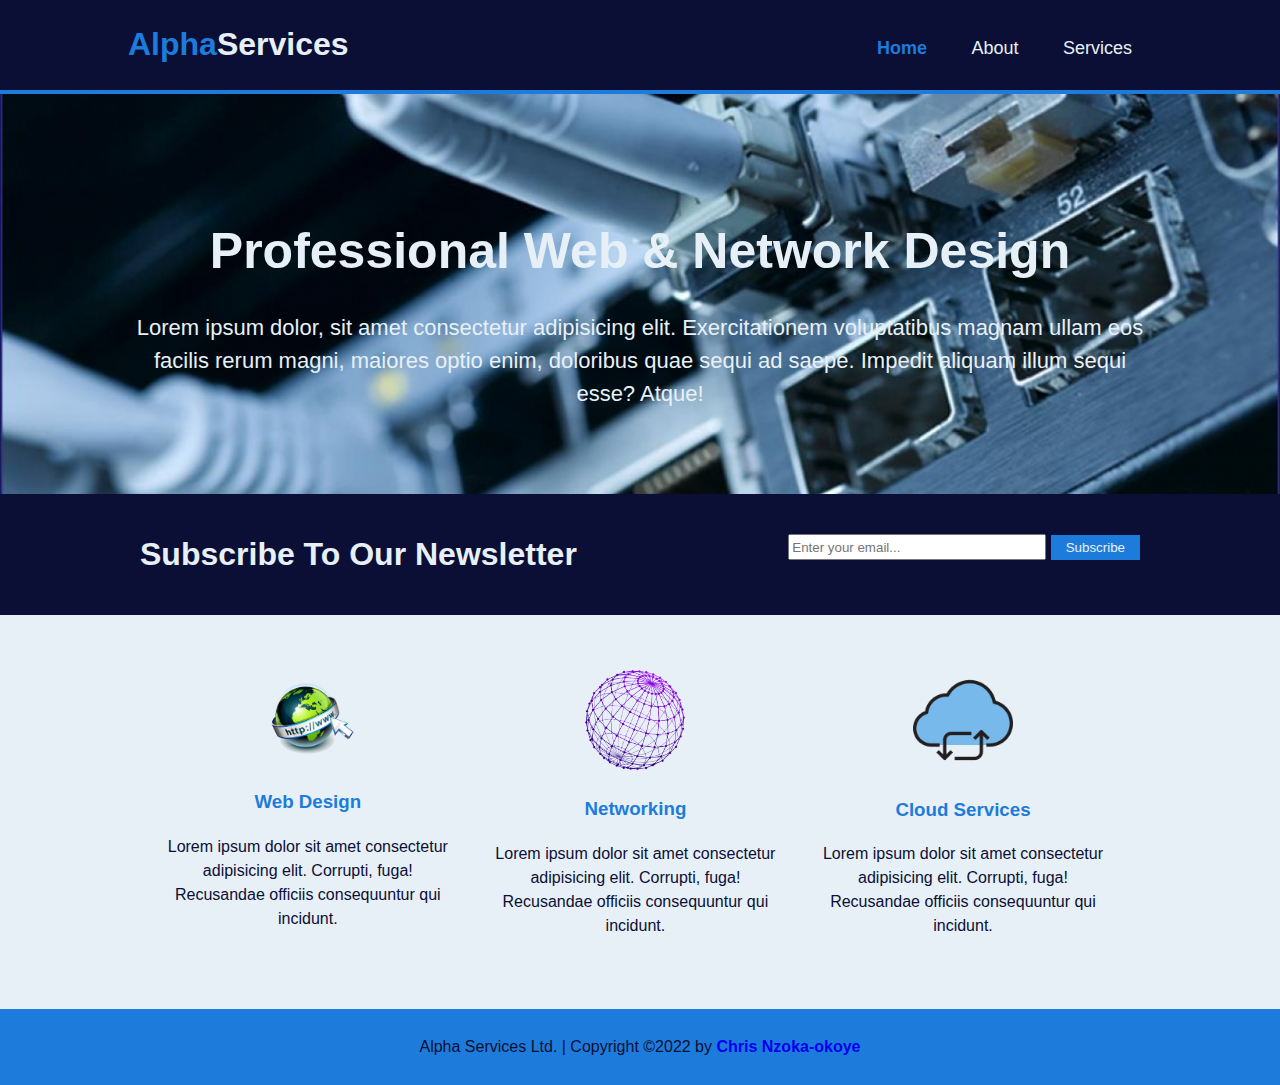
<file: index.html>
<!DOCTYPE html>
<html lang="en">
  <head>
    <meta charset="UTF-8" />
    <meta http-equiv="X-UA-Compatible" content="IE=edge" />
    <meta name="viewport" content="width=device-width, initial-scale=1.0" />
    <meta name="description" content="Professional website design" />
    <meta
      name="keywords"
      content="web design, web development, Computer networking, On-premise cloud setup, Server and data center setup"
    />
    <meta name="author" content="Chris Nzoka-okoye" />
    <title>Alpha | Welcome</title>
    <link rel="stylesheet" href="./css/styles.css" />
  </head>
  <body>
    <header>
      <div class="container">
        <div id="branding">
          <h1>
            <a href="./index.html"
              ><span class="brand_highlight">Alpha</span>Services</a
            >
          </h1>
        </div>
        <nav>
          <ul>
            <li class="current"><a href="./index.html">Home</a></li>
            <li><a href="./about.html">About</a></li>
            <li><a href="./services.html">Services</a></li>
          </ul>
        </nav>
      </div>
    </header>
    <main>
      <section id="showcase">
        <div class="container">
          <h1>Professional Web & Network Design</h1>
          <p>
            Lorem ipsum dolor, sit amet consectetur adipisicing elit.
            Exercitationem voluptatibus magnam ullam eos facilis rerum magni,
            maiores optio enim, doloribus quae sequi ad saepe. Impedit aliquam
            illum sequi esse? Atque!
          </p>
        </div>
      </section>
      <section id="newsletter">
        <div class="container">
          <h1>Subscribe To Our Newsletter</h1>
          <form action="#" method="post">
            <input type="email" placeholder="Enter your email..." />
            <button type="submit" class="button_1">Subscribe</button>
          </form>
        </div>
      </section>
      <section id="boxes">
        <div class="container">
          <div class="box">
            <img src="./img/web-design.png" alt="web design" />
            <h3>Web Design</h3>
            <p>
              Lorem ipsum dolor sit amet consectetur adipisicing elit. Corrupti,
              fuga! Recusandae officiis consequuntur qui incidunt.
            </p>
          </div>
          <div class="box">
            <img src="./img/networking.png" alt="Computer Networking" />
            <h3>Networking</h3>
            <p>
              Lorem ipsum dolor sit amet consectetur adipisicing elit. Corrupti,
              fuga! Recusandae officiis consequuntur qui incidunt.
            </p>
          </div>
          <div class="box">
            <img src="./img/cloud.png" alt="cloud services" />
            <h3>Cloud Services</h3>
            <p>
              Lorem ipsum dolor sit amet consectetur adipisicing elit. Corrupti,
              fuga! Recusandae officiis consequuntur qui incidunt.
            </p>
          </div>
        </div>
      </section>
    </main>
    <footer>
      <p>
        Alpha Services Ltd. | Copyright &copy;2022 by
        <a href="https://www.linktr.ee/chrisnzoka">Chris Nzoka-okoye</a>
      </p>
    </footer>
  </body>
</html>
</file>
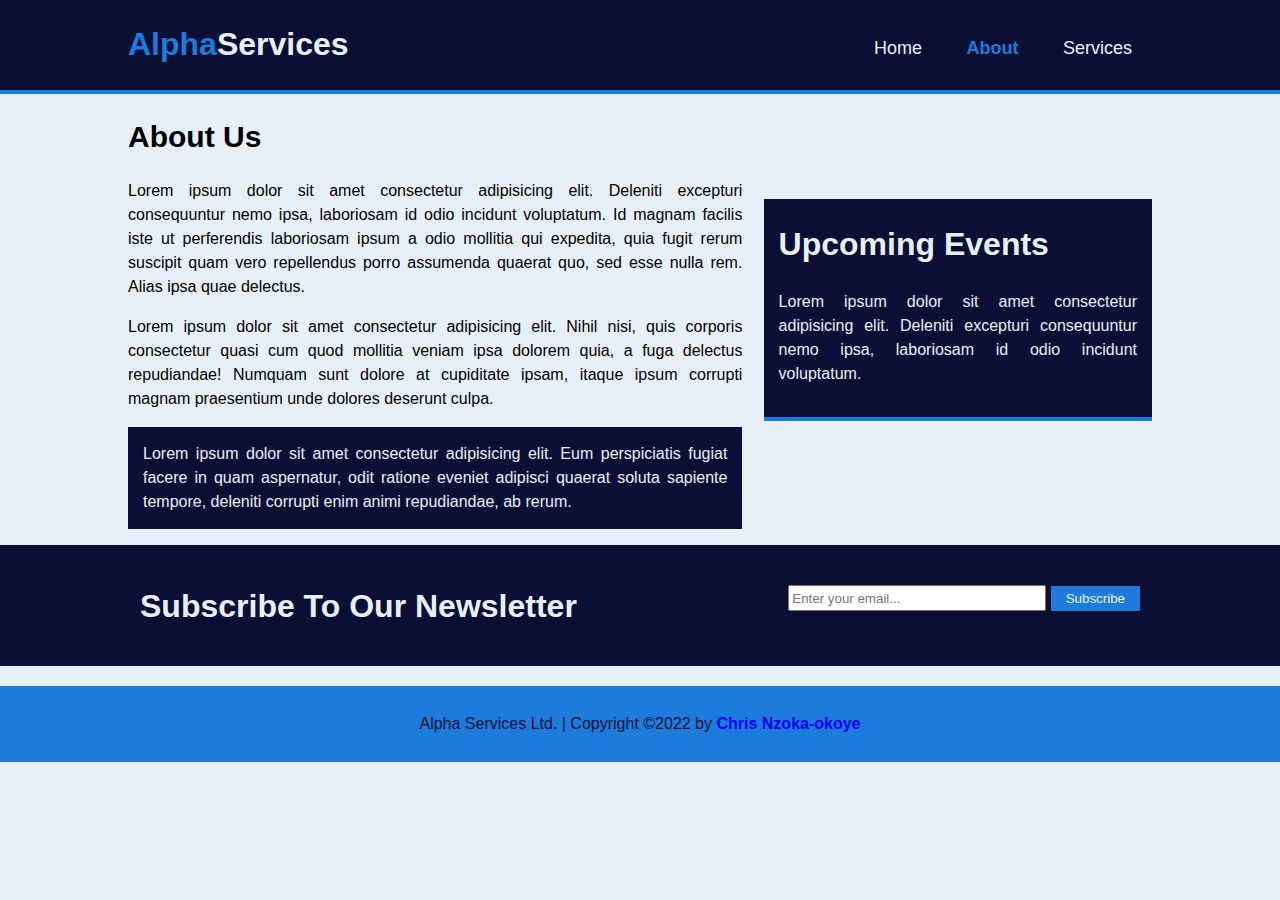
<file: about.html>
<!DOCTYPE html>
<html lang="en">
  <head>
    <meta charset="UTF-8" />
    <meta http-equiv="X-UA-Compatible" content="IE=edge" />
    <meta name="viewport" content="width=device-width, initial-scale=1.0" />
    <meta
      name="description"
      content="Professional web and networking services"
    />
    <meta
      name="keywords"
      content="web design, web development, Computer networking, On-premise cloud setup, Server and data center setup"
    />
    <meta name="author" content="Chris Nzoka-okoye" />
    <title>Alpha | About</title>
    <link rel="stylesheet" href="./css/styles.css" />
  </head>
  <body>
    <header>
      <div class="container">
        <div id="branding">
          <h1>
            <a href="./index.html"
              ><span class="brand_highlight">Alpha</span>Services</a
            >
          </h1>
        </div>
        <nav>
          <ul>
            <li><a href="./index.html">Home</a></li>
            <li class="current"><a href="./about.html">About</a></li>
            <li><a href="./services.html">Services</a></li>
          </ul>
        </nav>
      </div>
    </header>
    <main>
      <section id="about">
        <div class="container">
          <article id="main-col">
            <h1 class="page-title">About Us</h1>
            <p>
              Lorem ipsum dolor sit amet consectetur adipisicing elit. Deleniti
              excepturi consequuntur nemo ipsa, laboriosam id odio incidunt
              voluptatum. Id magnam facilis iste ut perferendis laboriosam ipsum
              a odio mollitia qui expedita, quia fugit rerum suscipit quam vero
              repellendus porro assumenda quaerat quo, sed esse nulla rem. Alias
              ipsa quae delectus.
            </p>
            <p>
              Lorem ipsum dolor sit amet consectetur adipisicing elit. Nihil
              nisi, quis corporis consectetur quasi cum quod mollitia veniam
              ipsa dolorem quia, a fuga delectus repudiandae! Numquam sunt
              dolore at cupiditate ipsam, itaque ipsum corrupti magnam
              praesentium unde dolores deserunt culpa.
            </p>
            <p class="dark">
              Lorem ipsum dolor sit amet consectetur adipisicing elit. Eum
              perspiciatis fugiat facere in quam aspernatur, odit ratione
              eveniet adipisci quaerat soluta sapiente tempore, deleniti
              corrupti enim animi repudiandae, ab rerum.
            </p>
          </article>
          <aside id="sidebar" class="dark">
            <h1>Upcoming Events</h1>
            <p>
              Lorem ipsum dolor sit amet consectetur adipisicing elit. Deleniti
              excepturi consequuntur nemo ipsa, laboriosam id odio incidunt
              voluptatum.
            </p>
          </aside>
        </div>
      </section>
      <section id="newsletter">
        <div class="container">
          <h1>Subscribe To Our Newsletter</h1>
          <form action="" method="post">
            <input type="email" placeholder="Enter your email..." />
            <button type="submit" class="button_1">Subscribe</button>
          </form>
        </div>
      </section>
    </main>
    <footer>
      <p>
        Alpha Services Ltd. | Copyright &copy;2022 by
        <a href="https://www.linktr.ee/chrisnzoka">Chris Nzoka-okoye</a>
      </p>
    </footer>
  </body>
</html>
</file>
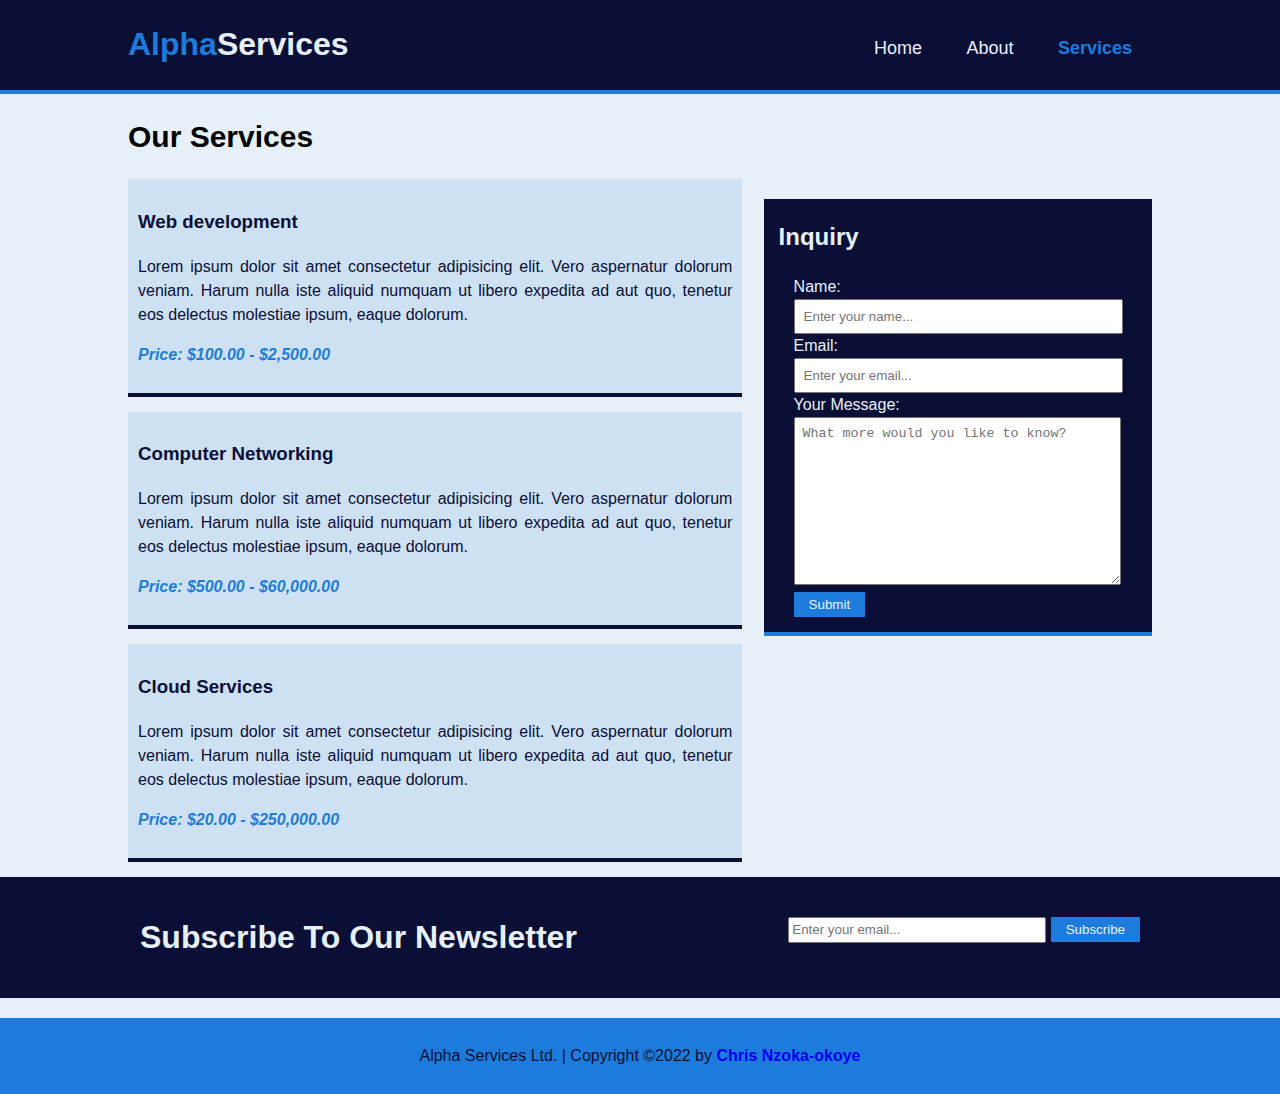
<file: services.html>
<!DOCTYPE html>
<html lang="en">
  <head>
    <meta charset="UTF-8" />
    <meta http-equiv="X-UA-Compatible" content="IE=edge" />
    <meta name="viewport" content="width=device-width, initial-scale=1.0" />
    <meta name="description" content="Professional website design" />
    <meta
      name="keywords"
      content="web design, web development, Computer networking, On-premise cloud setup, Server and data center setup"
    />
    <meta name="author" content="Chris Nzoka-okoye" />
    <title>Alpha | Services</title>
    <link rel="stylesheet" href="./css/styles.css" />
  </head>
  <body>
    <header>
      <div class="container">
        <div id="branding">
          <h1>
            <a href="./index.html"
              ><span class="brand_highlight">Alpha</span>Services</a
            >
          </h1>
        </div>
        <nav>
          <ul>
            <li><a href="./index.html">Home</a></li>
            <li><a href="./about.html">About</a></li>
            <li class="current"><a href="./services.html">Services</a></li>
          </ul>
        </nav>
      </div>
    </header>
    <main>
      <section id="services">
        <div class="container">
          <article id="main-col">
            <h1 class="page-title">Our Services</h1>
            <ul id="service">
              <li>
                <h3>Web development</h3>
                <p>
                  Lorem ipsum dolor sit amet consectetur adipisicing elit. Vero
                  aspernatur dolorum veniam. Harum nulla iste aliquid numquam ut
                  libero expedita ad aut quo, tenetur eos delectus molestiae
                  ipsum, eaque dolorum.
                </p>
                <p class="price">Price: $100.00 - $2,500.00</p>
              </li>
              <li>
                <h3>Computer Networking</h3>
                <p>
                  Lorem ipsum dolor sit amet consectetur adipisicing elit. Vero
                  aspernatur dolorum veniam. Harum nulla iste aliquid numquam ut
                  libero expedita ad aut quo, tenetur eos delectus molestiae
                  ipsum, eaque dolorum.
                </p>
                <p class="price">Price: $500.00 - $60,000.00</p>
              </li>
              <li>
                <h3>Cloud Services</h3>
                <p>
                  Lorem ipsum dolor sit amet consectetur adipisicing elit. Vero
                  aspernatur dolorum veniam. Harum nulla iste aliquid numquam ut
                  libero expedita ad aut quo, tenetur eos delectus molestiae
                  ipsum, eaque dolorum.
                </p>
                <p class="price">Price: $20.00 - $250,000.00</p>
              </li>
            </ul>
          </article>
          <aside id="sidebar" class="dark">
            <h2>Inquiry</h2>
            <form class="inquiry" action="#" method="post">
              <label for="name">Name:</label><br />
              <input
                name="submitted-name"
                id="name"
                autocomplete="name"
                placeholder="Enter your name..."
              /><br />
              <label for="email">Email:</label><br />
              <input
                name="submitted-email"
                id="email"
                autocomplete="email"
                placeholder="Enter your email..."
              /><br />
              <label for="message">Your Message:</label><br>
              <textarea
                name="inquiry"
                id="message"
                cols="30"
                rows="10"
                placeholder="What more would you like to know?"
              ></textarea><br>
              <button type="submit" class="button_1">Submit</button>
            </form>
          </aside>
        </div>
      </section>
      <section id="newsletter">
        <div class="container">
          <h1>Subscribe To Our Newsletter</h1>
          <form action="" method="post">
            <input type="email" placeholder="Enter your email..." />
            <button type="submit" class="button_1">Subscribe</button>
          </form>
        </div>
      </section>
    </main>
    <footer>
      <p>
        Alpha Services Ltd. | Copyright &copy;2022 by
        <a href="https://www.linktr.ee/chrisnzoka">Chris Nzoka-okoye</a>
      </p>
    </footer>
  </body>
</html>
</file>
<file: css/styles.css>
body {
  /*setting the font and typography*/
  /*
  font-family: Arial, Helvetica, sans-serif;
  font-size: 16px;
  line-height: 1.5;
  */
  font: 16px/1.5 Arial, Helvetica, sans-serif; /* integrates all the fonts rules into one */
  margin: 0;
  padding: 0;
  background-color: #e8f0f7;
}

/* Global rules */
.container {
  width: 80%;
  margin: auto;
  overflow: hidden;
}

ul {
  margin: 0;
  padding: 0;
}

.brand_highlight {
  color: #1d7cdb;
}

a:hover {
  color: #1d7cdb;
  font-weight: bolder;
}

a:active {
  color: #ff3e04;
}

.button_1 {
  height: 25px;
  border: none;
  padding: 0 15px 0 15px;
  background-color: #1d7cdb;
  color: #e8f0f7;
  cursor: pointer;
}

.button_1:hover {
  color: #0b0f36;
  font-weight: bold;
}

.button_1:active {
  background-color: #e8f0f7;
}

.dark {
  background: #0b0f36;
  color: #e8f0f7;
  padding: 15px;
  text-align: justify;
}

#sidebar {
  float: right;
  width: 35%;
  margin-top: 105px;
  padding-top: 0;
  border-bottom: 4px #1d7cdb solid;
}

/* Header */
header {
  background-color: #0b0f36;
  color: #e8f0f7;
  border-bottom: 4px #1d7cdb solid;
  padding-top: 20px;
  min-height: 70px;
}

header h1 a {
  text-decoration: none;
  color: #e8f0f7;
}

header li a {
  text-decoration: none;
  font-size: 18px;
  color: #e8f0f7;
}

header ul li {
  display: inline;
  padding: 0 20px 0 20px;
}

#branding {
  float: left;
}

#branding h1 {
  margin: 0;
}

nav {
  float: right;
  margin-top: 15px;
}

.current a {
  color: #1d7cdb;
  font-weight: bold;
}

/* Showcase*/
#showcase {
  min-height: 400px;
  background: url(../img/router.jpg) no-repeat;
  background-size: cover;
  text-align: center;
  color: #e8f0f7;
}

#showcase h1 {
  margin: 120px 0 5px 0;
  font-size: 50px;
  font-weight: bold;
}

#showcase p {
  font-size: 22px;
}

/* newsletter */
#newsletter {
  background-color: #0b0f36;
  color: #e8f0f7;
  padding: 15px;
}

#newsletter h1 {
  float: left;
}

#newsletter form {
  float: right;
  margin-top: 25px;
}

input[type="email"] {
  width: 250px;
  height: 20px;
}

/* boxes */
#boxes {
  padding: 20px;
  margin-top: 20px;
}

#boxes .box {
  width: 30%;
  text-align: center;
  padding: 15px;
  float: left;
  color: #0b0f36;
}

#boxes h3 {
  color: #1d7cdb;
}

#boxes .box img {
  width: 100px;
}

/* About page content */
#main-col {
  float: left;
  width: 60%;
  text-align: justify;
}

.page-title {
  font-size: 30px;
  font-weight: bold;
}

/* Services */
#service li {
  background: rgba(29, 124, 219, 0.13);
  color: #0b0f36;
  border-bottom: 4px #0b0f36 solid;
  padding: 10px;
  margin-bottom: 15px;
}

.price {
  font-style: oblique;
  font-weight: bold;
  color: #1d7cdb;
}

form.inquiry {
  margin-left: 15px;
}

form.inquiry input,
form.inquiry textarea {
  width: 90%;
  padding: 8px;
}

/* footer */
footer {
  background-color: #1d7cdb;
  color: #0b0f36;
  text-align: center;
  padding: 10px;
  margin-top: 20px;
}

footer a {
  text-decoration: none;
  font-weight: 550;
}

footer a:hover {
  color: #e8f0f7;
}

@media (max-width: 500px) {
  /* Header */
  header {
    padding: 20px 0 20px 0;
    text-align: center;
  }

  header ul li {
    padding: 0 0.5em 0 0.5em;
  }

  #branding,
  nav {
    float: none;
  }

  /* Showcase*/
  #showcase {
    min-height: 0;
  }

  #showcase h1 {
    margin: 20px 0 5px 0;
    font-size: 34px;
    font-weight: bold;
  }

  #showcase p {
    font-size: 15px;
  }

  /* newsletter */
  #newsletter {
    padding: 15px;
    text-align: center;
    font-size: 0.7em;
  }

  #newsletter h1,
  #newsletter form {
    float: none;
    margin: 0;
  }

  input[type="email"] {
    width: 250px;
    height: 20px;
    margin: 10px 0 10px 0;
  }

  /* boxes */
  #boxes {
    padding: 20px 20px 0 20px;
    margin: 0;
  }

  #boxes .box {
    width: 100%;
    text-align: center;
    padding: 1px;
    float: none;
    color: #0b0f36;
    margin-bottom: 25px;
  }

  /* About page content */
  #sidebar {
    float: none;
    width: 100%;
    margin: 10px 0 15px 0;
    padding-top: 5px;
    border-bottom: 4px #1d7cdb solid;
  }

  #sidebar p {
    padding-right: 30px;
  }

  #main-col {
    float: none;
    width: 100%;
  }

  /* Services */

  form.inquiry {
    margin: 0px;
    padding-right: 30px;
  }
}

@media (min-width: 501px) and (max-width: 768px) {
  /* Showcase*/
  #showcase h1 {
    margin-top: 120px;
    font-size: 34px;
  }

  #showcase p {
    font-size: 20px;
  }

  /* newsletter */
  #newsletter {
    padding: 15px;
    text-align: center;
    font-size: 1em;
  }

  #newsletter h1,
  #newsletter form {
    float: none;
    margin: 0;
  }

  input[type="email"] {
    width: 250px;
    height: 20px;
    margin: 10px 0 10px 0;
  }

  /* boxes */
  #boxes .box {
    width: 28%;
    margin: 0px;
  }

  /* About page content */
  #main-col {
    width: 55%;
  }
  1px #sidebar {
    width: 35%;
  }

  /* Services */
  form.inquiry {
    margin-left: 0px;
  }
}

@media (min-width: 769px) and (max-width: 1024px) {
  /* Showcase*/
  #showcase h1 {
    margin-top: 100px;
    font-size: 47px;
  }

  /* boxes */
  #boxes .box {
    width: 29%;
  }
}
</file>
